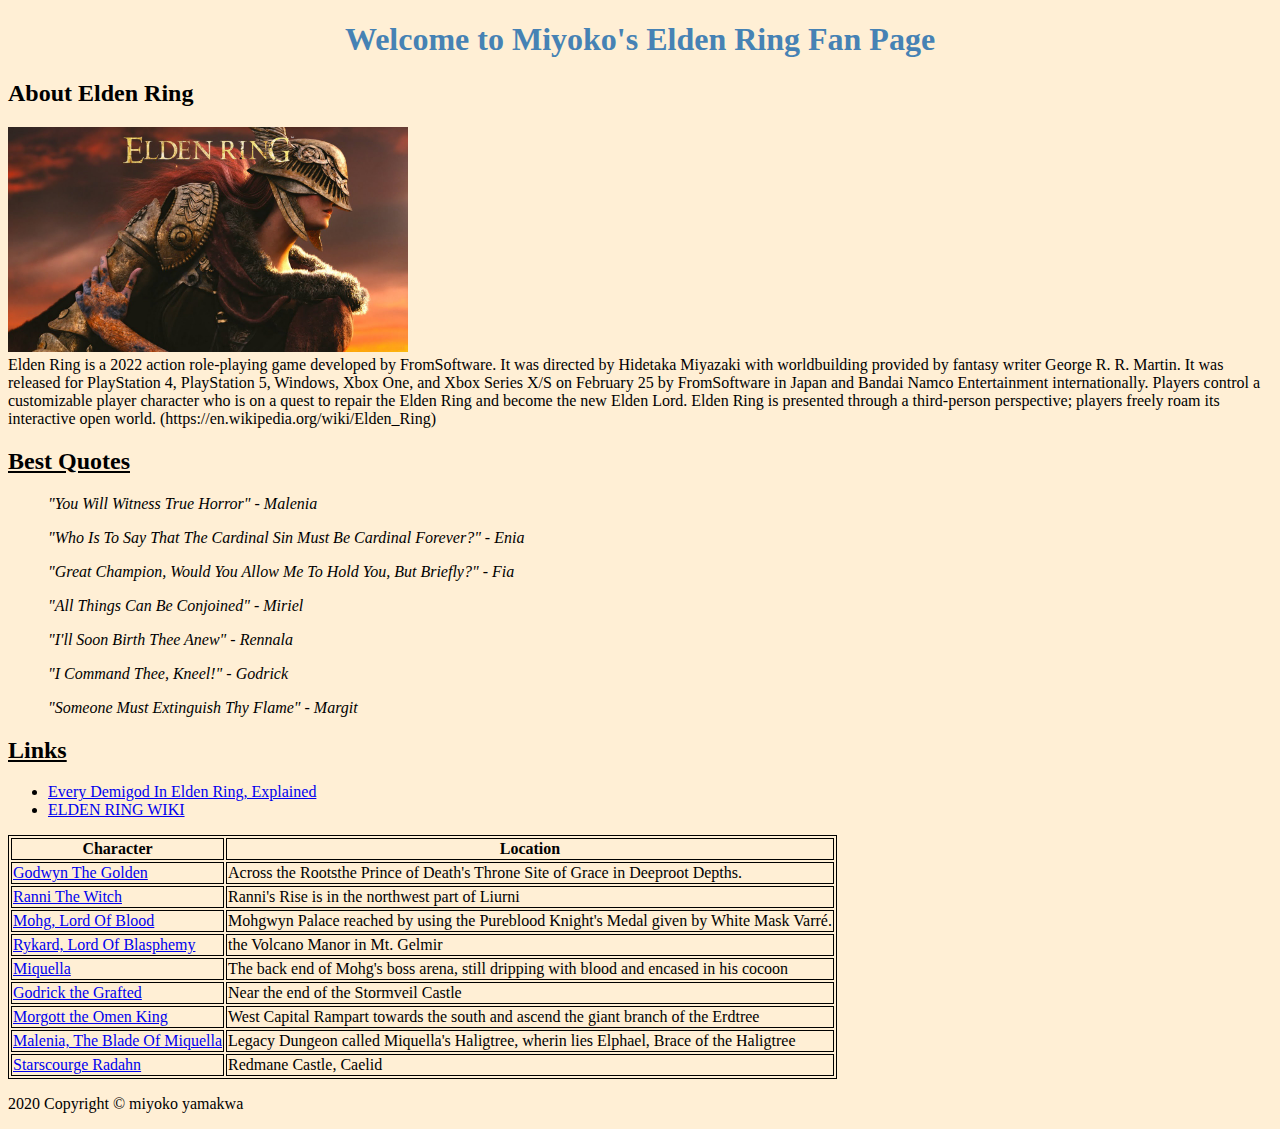
<file: index.html>
<!DOCTYPE html>
<html lang="en">
<head>
    <meta charset="UTF-8">
    <meta http-equiv="X-UA-Compatible" content="IE=edge">
    <meta name="viewport" content="width=device-width", initial-scale=1.0">
    <title>Elden Ring Fan Page</title>
    <link rel="stylesheet" href="css/styles.css" />
</head>
<body>
    <header>
        <h1>Welcome to Miyoko's Elden Ring Fan Page</h1>
        <nav>
        </nav>
    </header>
    <main>
      <section id="general-info">
        <h2>About Elden Ring</h2> 
        <img src="img/Elden_Ring_Box_art2.jpg" alt="fan page image for elden ring" width="400px"/>
        <article>
            Elden Ring is a 2022 action role-playing game developed by FromSoftware. It was directed by Hidetaka Miyazaki with worldbuilding provided by fantasy writer George R. R. Martin. 
            It was released for PlayStation 4, PlayStation 5, Windows, Xbox One, and Xbox Series X/S on February 25 by FromSoftware in Japan and Bandai Namco Entertainment internationally. Players control a customizable player character who is on a quest to repair the Elden Ring and become the new Elden Lord.

            Elden Ring is presented through a third-person perspective; players freely roam its interactive open world. 
            (https://en.wikipedia.org/wiki/Elden_Ring)
        
          </article>
        </section>
        <section id="quotes-section">
          <h2>Best Quotes</h2>
          <blockquote>"You Will Witness True Horror" - Malenia</blockquote>
          <blockquote>"Who Is To Say That The Cardinal Sin Must Be Cardinal Forever?" - Enia</blockquote>  
          <blockquote>"Great Champion, Would You Allow Me To Hold You, But Briefly?" - Fia</blockquote>
          <blockquote>"All Things Can Be Conjoined" - Miriel</blockquote>
          <blockquote>"I'll Soon Birth Thee Anew" - Rennala</blockquote>
          <blockquote>"I Command Thee, Kneel!" - Godrick</blockquote>
          <blockquote>"Someone Must Extinguish Thy Flame" - Margit</blockquote>  
          </section>

          <section id="links-section">
          <h2>Links</h2>
          <ul>
          <li><a href="https://www.cbr.com/every-demigod-elden-ring-explained/">Every Demigod In Elden Ring, Explained</a></li>
          <li><a href="https://eldenring.wiki.fextralife.com">ELDEN RING WIKI</a></li>
          </ul>    
          </section> 
        <section id="facts-section">
          
        <table>
          <caption></caption>
          <tr>
            <th>Character</th>
             <th>Location</th>
          </tr>
      <tr>
        <td>
          <a href="characters/godwyn.html">
          Godwyn The Golden</a>
        </td>
        <td>
          Across the Rootsthe Prince of Death's Throne Site of Grace in Deeproot Depths.
        </td>
      </tr>
      <tr>
        <td>
          <a href="characters/ranni.html">
          Ranni The Witch</a>
        </td>
        <td>
          Ranni's Rise is in the northwest part of Liurni
        </td>
      </tr>
      <tr>
        <td>
          <a href="characters/mohg.html">
            Mohg, Lord Of Blood</a>
        </td>
        <td>
          Mohgwyn Palace reached by using the Pureblood Knight's Medal given by White Mask Varré.
        </td>
      </tr>
        <tr>
          <td>
              <a href="characters/rykard.html">
                Rykard, Lord Of Blasphemy</a>
            </td>
            <td>
              the Volcano Manor in Mt. Gelmir
            </td>
          </tr>
            <tr>
              <td>
              <a href="characters/miquella.html">
                Miquella</a>
            </td>
            <td>
              The back end of Mohg's boss arena, still dripping with blood and encased in his cocoon
            </td>
          </tr>
            <tr>
              <td>
              <a href="characters/godrick.html">
                  Godrick the Grafted</a>
            </td>
            <td>
              Near the end of the Stormveil Castle
            </td>
          </tr>
          <tr>
            <td>
              <a href="characters/morgott.html">
              Morgott the Omen King</a>
            </td>
            <td>
              West Capital Rampart towards the south and ascend the giant branch of the Erdtree
            </td>
          </tr>
          <tr>
          <td>
            <a href="characters/malenia.html">
            Malenia, The Blade Of Miquella</a>
          </td>
          <td>
            Legacy Dungeon called Miquella's Haligtree, wherin lies Elphael, Brace of the Haligtree
          </td>
          </tr>
          <tr>
            <td>
              <a href="characters/radahn.html">
                  Starscourge Radahn</a>
            </td>
            <td>
              Redmane Castle, Caelid
            </td>
          </tr>
        </table>
      </section>
    </main>
    <footer>
      <p>2020 Copyright &copy; miyoko yamakwa</p>
    </footer>
  </body>
</html>
</file>
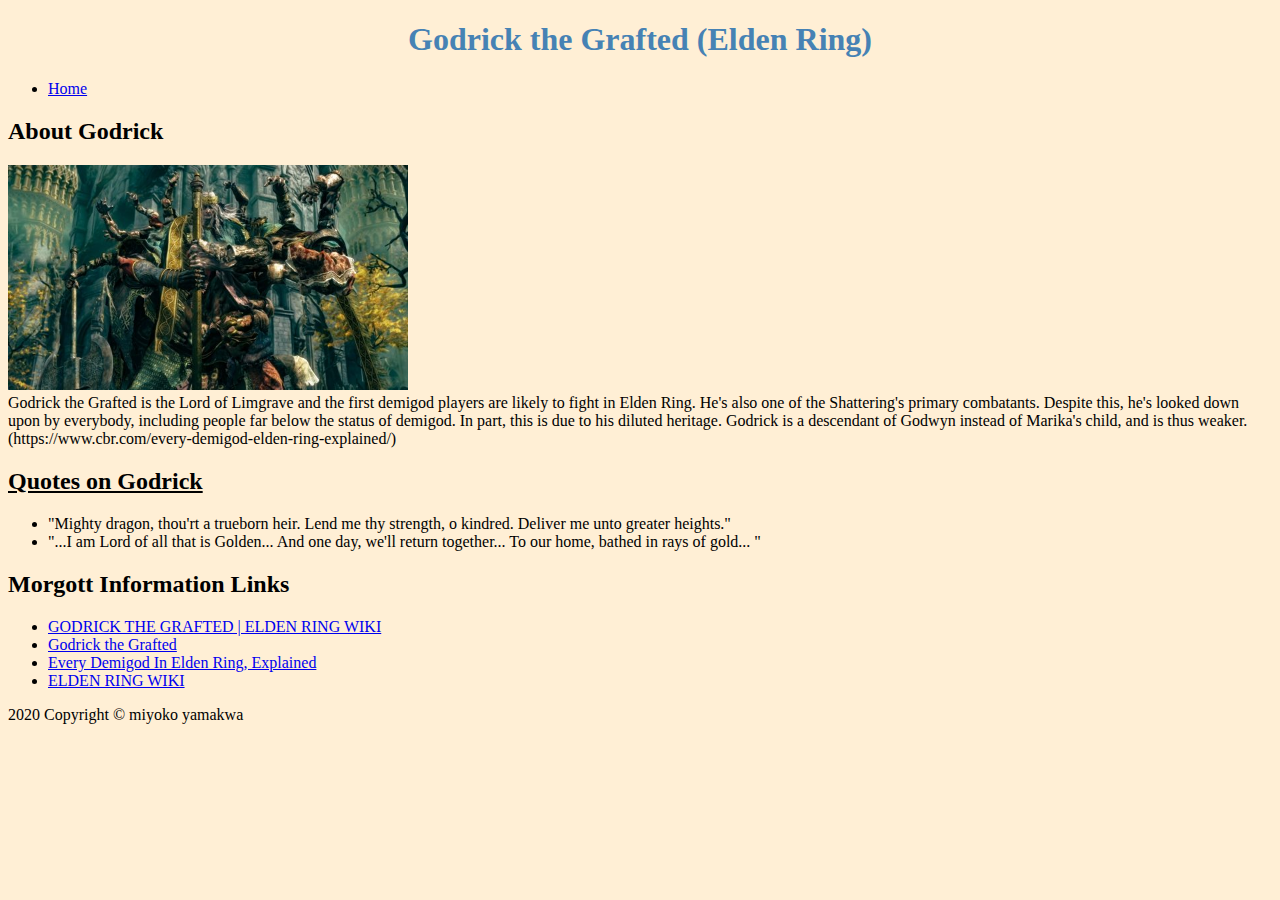
<file: characters/godrick.html>
<!DOCTYPE html>
<html lang="en">
<head>
    <meta charset="UTF-8">
    <meta http-equiv="X-UA-Compatible" content="IE=edge">
    <meta name="viewport" content="width=device-width, initial-scale=1.0">
    <title>Elden Ring Fan Page</title>
    <link rel="stylesheet" href="../css/styles.css" />
</head>
<body>
    <header>
        <h1>Godrick the Grafted (Elden Ring)</h1>
        <nav>
          <ul>
            <li><a href="../index.html">Home</a></li>
          </ul>
        </nav>
    </header>
    <main>
        <h2>About Godrick</h2> 
        <img src="../img/godrick.jpg" alt="Elden Ring" width="400" />
        <article>
            Godrick the Grafted is the Lord of Limgrave and the first demigod players are likely to fight in Elden Ring. He's also one of the Shattering's primary combatants. Despite this, he's looked down upon by everybody, including people far below the status of demigod. In part, this is due to his diluted heritage. Godrick is a descendant of Godwyn instead of Marika's child, and is thus weaker. (https://www.cbr.com/every-demigod-elden-ring-explained/)
        </article>
        <section id="quotes-section">
          <h2>Quotes on Godrick</h2>
          <ul>
            <li>
              "Mighty dragon, thou'rt a trueborn heir. Lend me thy strength, o kindred. Deliver me unto greater heights."
            </li>
            <li>
              "...I am Lord of all that is Golden... And one day, we'll return together... To our home, bathed in rays of gold...	"
            </li>
          </ul>
        </section>
        <section id="links-sectio">
          <h2>Morgott Information Links</h2>
          <ul>
            <li><a href="https://eldenring.wiki.fextralife.com/Godrick+the+Grafted">GODRICK THE GRAFTED | ELDEN RING WIKI</a></li>
            <li><a href="https://eldenring.fandom.com/wiki/Godrick_the_Grafted">Godrick the Grafted</a></li>
            <li><a href="https://www.cbr.com/every-demigod-elden-ring-explained/">Every Demigod In Elden Ring, Explained</a></li>
            <li><a href="https://eldenring.wiki.fextralife.com">ELDEN RING WIKI</a></li>
          </ul>    
        </section>
        </main>
    <footer>
        <p>2020 Copyright &copy; miyoko yamakwa</p>
      </footer>
</body>
</html>
</file>
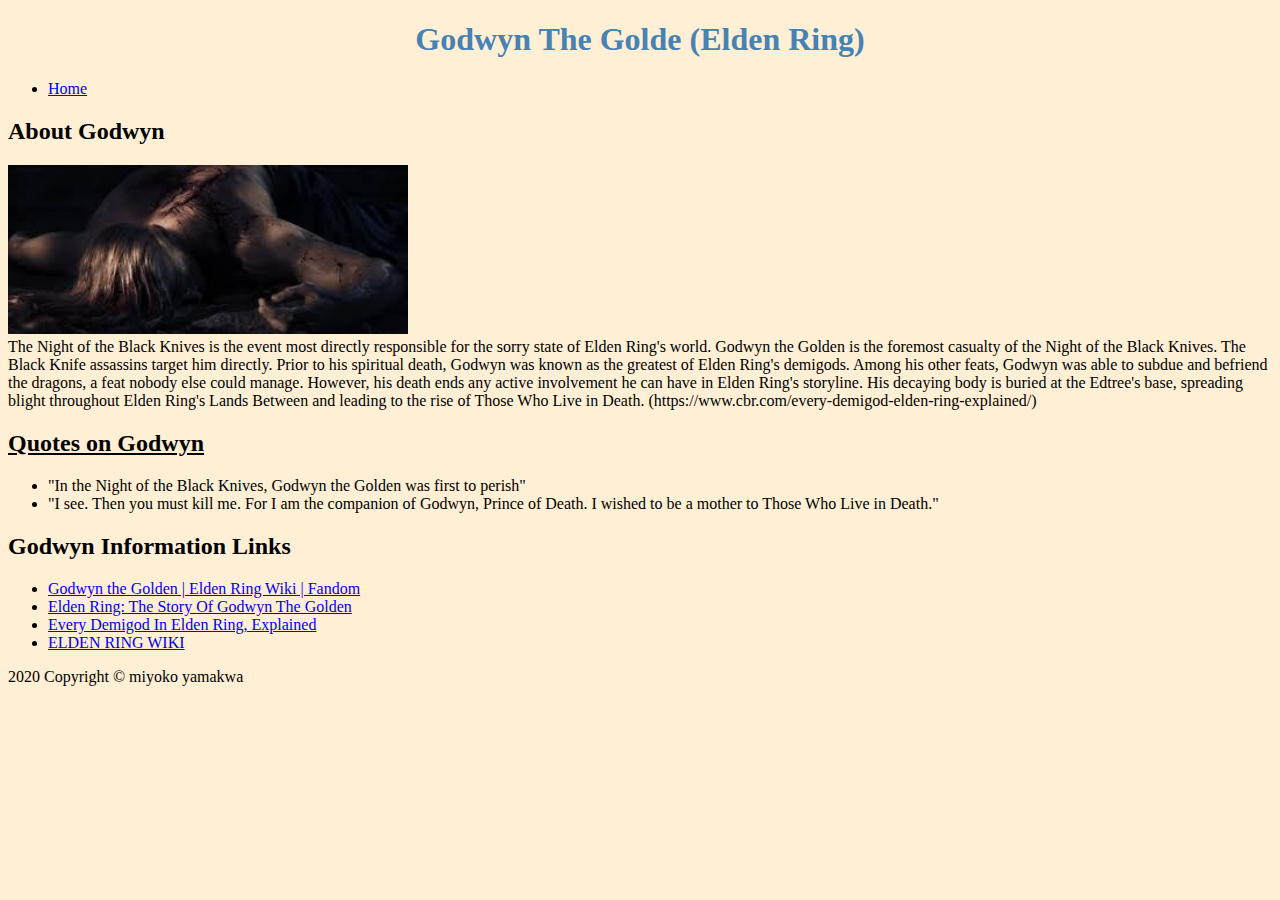
<file: characters/godwyn.html>
<!DOCTYPE html>
<html lang="en">
<head>
    <meta charset="UTF-8">
    <meta http-equiv="X-UA-Compatible" content="IE=edge">
    <meta name="viewport" content="width=device-width, initial-scale=1.0">
    <title>Elden Ring Fan Page</title>
    <link rel="stylesheet" href="../css/styles.css" />
</head>
<body>
    <header>
        <h1>Godwyn The Golde (Elden Ring)</h1>
        <nav>
          <ul>
            <li><a href="../index.html">Home</a></li>
          </ul>
        </nav>
    </header>
    <main>
        <h2>About Godwyn</h2> 
        <img src="../img/godwyn.jpg" alt="Elden Ring" width="400" />
        <article>
            The Night of the Black Knives is the event most directly responsible for the sorry state of Elden Ring's world. Godwyn the Golden is the foremost casualty of the Night of the Black Knives. The Black Knife assassins target him directly. Prior to his spiritual death, Godwyn was known as the greatest of Elden Ring's demigods.
            Among his other feats, Godwyn was able to subdue and befriend the dragons, a feat nobody else could manage. However, his death ends any active involvement he can have in Elden Ring's storyline. His decaying body is buried at the Edtree's base, spreading blight throughout Elden Ring's Lands Between and leading to the rise of Those Who Live in Death. (https://www.cbr.com/every-demigod-elden-ring-explained/)
        </article>
        <section id="quotes-section">
          <h2>Quotes on Godwyn</h2>
          <ul>
            <li>
              "In the Night of the Black Knives, Godwyn the Golden was first to perish"
            </li>
            <li>
              "I see. Then you must kill me. For I am the companion of Godwyn, Prince of Death. I wished to be a mother to Those Who Live in Death."
            </li>
          </ul>
        </section>
        <section id="links-sectio">
          <h2>Godwyn Information Links</h2>
          <ul>
            <li><a href="https://eldenring.fandom.com/wiki/Godwyn_the_Golden">Godwyn the Golden | Elden Ring Wiki | Fandom</a></li>
            <li><a href="https://gamerant.com/elden-ring-godwyn-the-golden-lore-backstory-history-explained/">Elden Ring: The Story Of Godwyn The Golden</a></li>
            <li><a href="https://www.cbr.com/every-demigod-elden-ring-explained/">Every Demigod In Elden Ring, Explained</a></li>
            <li><a href="https://eldenring.wiki.fextralife.com">ELDEN RING WIKI</a></li>
          </ul>    
        </section>
        </main>
        <footer>
            <p>2020 Copyright &copy; miyoko yamakwa</p>
          </footer>
</body>
</html>
</file>
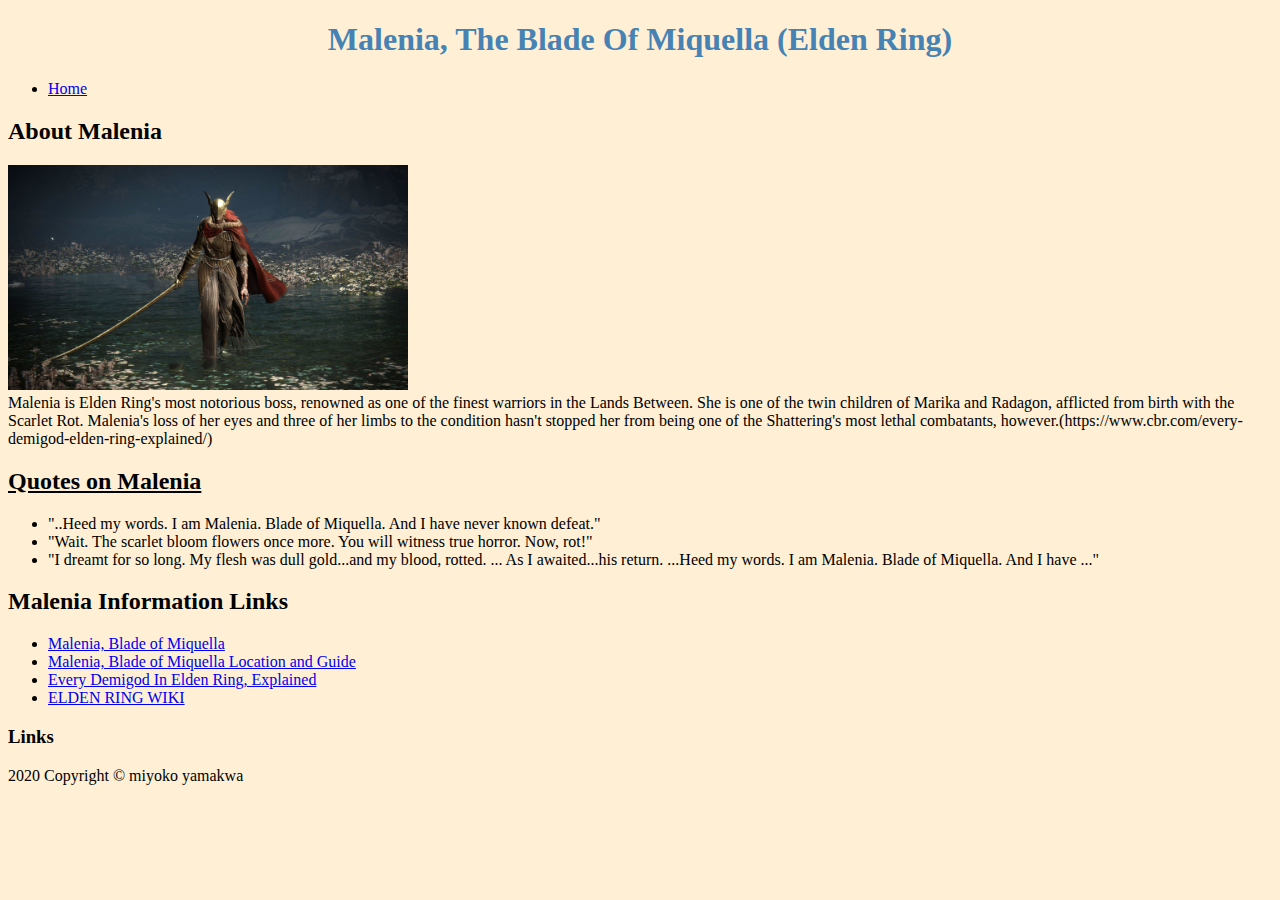
<file: characters/malenia.html>
<!DOCTYPE html>
<html lang="en">
<head>
    <meta charset="UTF-8">
    <meta http-equiv="X-UA-Compatible" content="IE=edge">
    <meta name="viewport" content="width=device-width, initial-scale=1.0">
    <title>Elden Ring Fan Page</title>
    <link rel="stylesheet" href="../css/styles.css" />
</head>
<body>
    <header>
      <h1>Malenia, The Blade Of Miquella (Elden Ring)</h1>
        <nav>
          <ul>
            <li><a href="../index.html">Home</a></li>
          </ul>
        </nav>
    </header>
    <h2>About Malenia</h2> 
    <img src="../img/malenia.jpg" alt="Elden Ring" width="400" />
    <article>
        Malenia is Elden Ring's most notorious boss, renowned as one of the finest warriors in the Lands Between. She is one of the twin children of Marika and Radagon, afflicted from birth with the Scarlet Rot. Malenia's loss of her eyes and three of her limbs to the condition hasn't stopped her from being one of the Shattering's most lethal combatants, however.(https://www.cbr.com/every-demigod-elden-ring-explained/)
    </article>
    <section id="quotes-section">
      <h2>Quotes on Malenia</h2>
      <ul>
        <li>
          "..Heed my words. I am Malenia. Blade of Miquella. And I have never known defeat."
        </li>
        <li>
          "Wait. The scarlet bloom flowers once more. You will witness true horror. Now, rot!"
        </li>
        <li>
          "I dreamt for so long. My flesh was dull gold...and my blood, rotted. ... As I awaited...his return. ...Heed my words. I am Malenia. Blade of Miquella. And I have ..."
        </li>
      </ul>
    </section>
    <section id="links-sectio">
      <h2>Malenia Information Links</h2>
      <ul>
        <li><a href="https://eldenring.fandom.com/wiki/Malenia,_Blade_of_Miquella">Malenia, Blade of Miquella</a></li>
        <li><a href="https://www.ign.com/wikis/elden-ring/Malenia,_Blade_of_Miquella_Location_and_Guide">Malenia, Blade of Miquella Location and Guide</a></li>
        <li><a href="https://www.cbr.com/every-demigod-elden-ring-explained/">Every Demigod In Elden Ring, Explained</a></li>
        <li><a href="https://eldenring.wiki.fextralife.com">ELDEN RING WIKI</a></li>
      </ul>    
    </section>
</main>
<footer>
  <h3>Links</h3>

  <p>2020 Copyright &copy; miyoko yamakwa</p>
</footer>
</body>
</html>
</file>
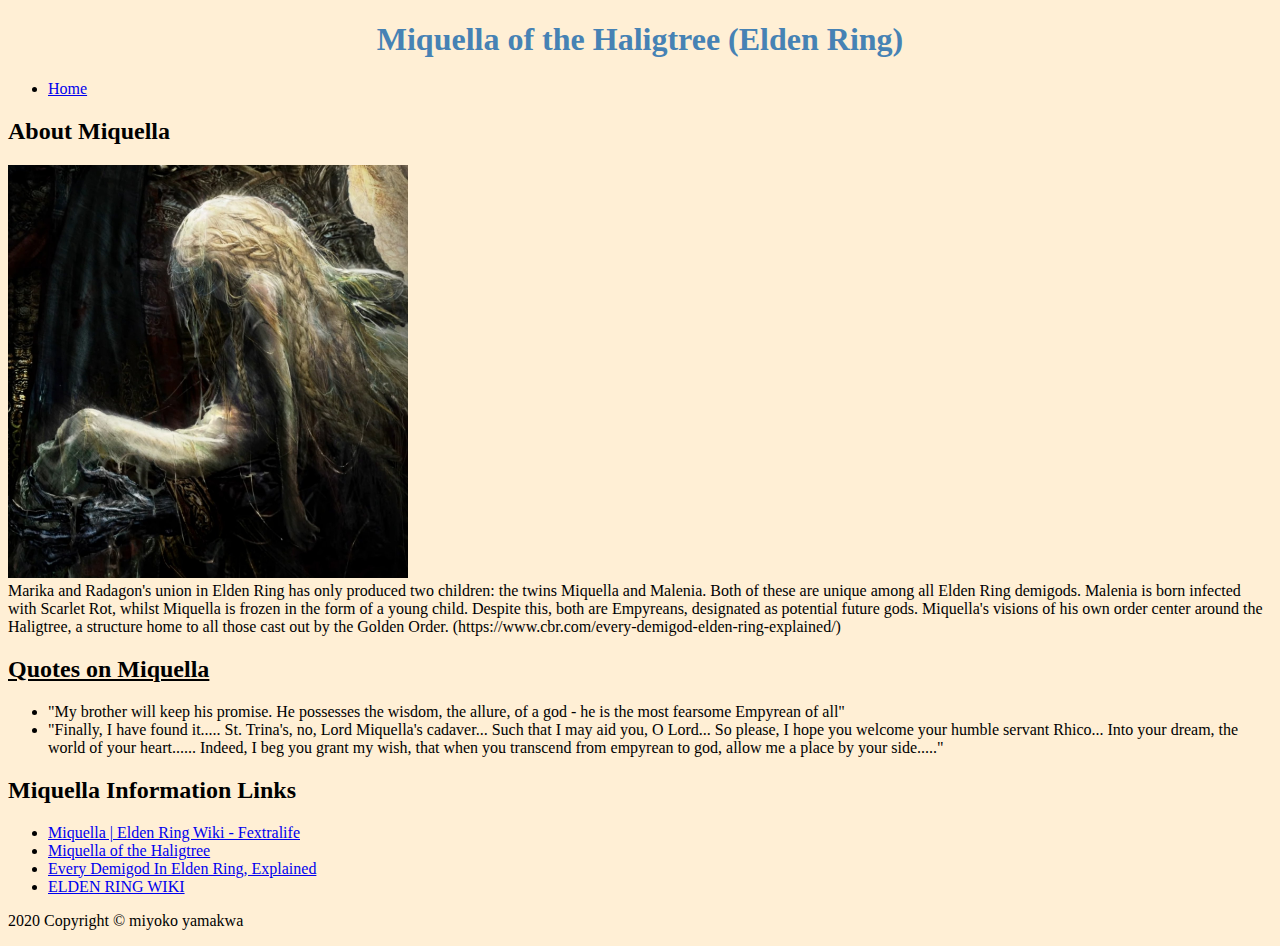
<file: characters/miquella.html>
<!DOCTYPE html>
<html lang="en">
<head>
    <meta charset="UTF-8">
    <meta http-equiv="X-UA-Compatible" content="IE=edge">
    <meta name="viewport" content="width=device-width, initial-scale=1.0">
    <title>Elden Ring Fan Page</title>
    <link rel="stylesheet" href="../css/styles.css" />
</head>
<body>
    <header>
      <h1>Miquella of the Haligtree (Elden Ring)</h1>
        <nav>
          <ul>
            <li><a href="../index.html">Home</a></li>
          </ul>
        </nav>
    </header>
    <main>
        <h2>About Miquella</h2> 
        <img src="../img/miquella.jpg" alt="Elden Ring" width="400" />
        <article>
            Marika and Radagon's union in Elden Ring has only produced two children: the twins Miquella and Malenia. Both of these are unique among all Elden Ring demigods. Malenia is born infected with Scarlet Rot, whilst Miquella is frozen in the form of a young child. Despite this, both are Empyreans, designated as potential future gods. Miquella's visions of his own order center around the Haligtree, a structure home to all those cast out by the Golden Order. (https://www.cbr.com/every-demigod-elden-ring-explained/)
        </article>
        <section id="quotes-section">
          <h2>Quotes on Miquella</h2>
          <ul>
            <li>
              "My brother will keep his promise. He possesses the wisdom, the allure, of a god - he is the most fearsome Empyrean of all"
            </li>
            <li>
              "Finally, I have found it..... St. Trina's, no, Lord Miquella's cadaver... Such that I may aid you, O Lord... So please, I hope you welcome your humble servant Rhico... Into your dream, the world of your heart...... Indeed, I beg you grant my wish, that when you transcend from empyrean to god, allow me a place by your side....."
              </li>
          </ul>
        </section>
        <section id="links-sectio">
          <h2>Miquella Information Links</h2>
          <ul>
            <li><a href="https://eldenring.wiki.fextralife.com/Miquella">Miquella | Elden Ring Wiki - Fextralife</a></li>
            <li><a href="https://eldenring.fandom.com/wiki/Miquella_of_the_Haligtree">Miquella of the Haligtree</a></li>
            <li><a href="https://www.cbr.com/every-demigod-elden-ring-explained/">Every Demigod In Elden Ring, Explained</a></li>
            <li><a href="https://eldenring.wiki.fextralife.com">ELDEN RING WIKI</a></li>
          </ul>    
        </section>
        </main>
        <footer>
          <p>2020 Copyright &copy; miyoko yamakwa</p>
        </footer>
</body>
</html>
</file>
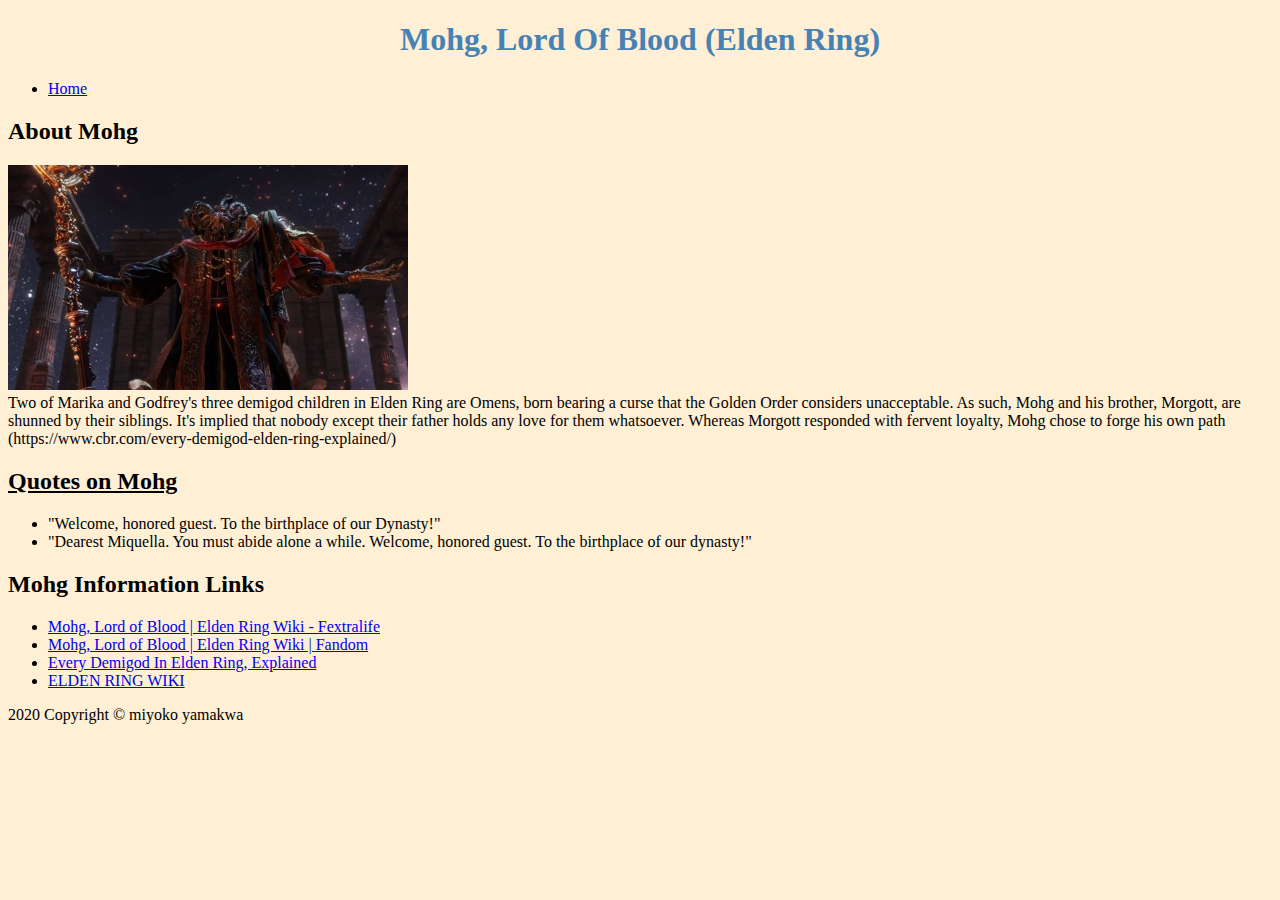
<file: characters/mohg.html>
<!DOCTYPE html>
<html lang="en">
<head>
    <meta charset="UTF-8">
    <meta http-equiv="X-UA-Compatible" content="IE=edge">
    <meta name="viewport" content="width=device-width, initial-scale=1.0">
    <title>Elden Ring Fan Page</title>
    <link rel="stylesheet" href="../css/styles.css" />
</head>
<body>
    <header>
        <h1>Mohg, Lord Of Blood (Elden Ring)</h1>
        <nav>
          <ul>
            <li><a href="../index.html">Home</a></li>
          </ul>
        </nav>
    </header>
    <main>
        <h2>About  Mohg</h2> 
        <img src="../img/mohg.jpg" alt="Elden Ring" width="400" />
        <article>
            Two of Marika and Godfrey's three demigod children in Elden Ring are Omens, born bearing a curse that the Golden Order considers unacceptable. As such, Mohg and his brother, Morgott, are shunned by their siblings. It's implied that nobody except their father holds any love for them whatsoever. Whereas Morgott responded with fervent loyalty, Mohg chose to forge his own path (https://www.cbr.com/every-demigod-elden-ring-explained/)
        </article>
        <section id="quotes-section">
          <h2>Quotes on Mohg</h2>
          <ul>
            <li>
              "Welcome, honored guest. To the birthplace of our Dynasty!"
            </li>
            <li>
              "Dearest Miquella. You must abide alone a while. Welcome, honored guest. To the birthplace of our dynasty!"
            </li>
          </ul>
        </section>
        <section id="links-sectio">
          <h2>Mohg Information Links</h2>
          <ul>
            <li><a href="https://eldenring.wiki.fextralife.com/Mohg,+Lord+of+Blood">Mohg, Lord of Blood | Elden Ring Wiki - Fextralife</a></li>
            <li><a href="https://eldenring.fandom.com/wiki/Mohg,_Lord_of_Blood">Mohg, Lord of Blood | Elden Ring Wiki | Fandom</a></li>
            <li><a href="https://www.cbr.com/every-demigod-elden-ring-explained/">Every Demigod In Elden Ring, Explained</a></li>
            <li><a href="https://eldenring.wiki.fextralife.com">ELDEN RING WIKI</a></li>
          </ul>    
        </section>
        </main>
        <footer>
            <p>2020 Copyright &copy; miyoko yamakwa</p>
          </footer>
</body>
</html>
</file>
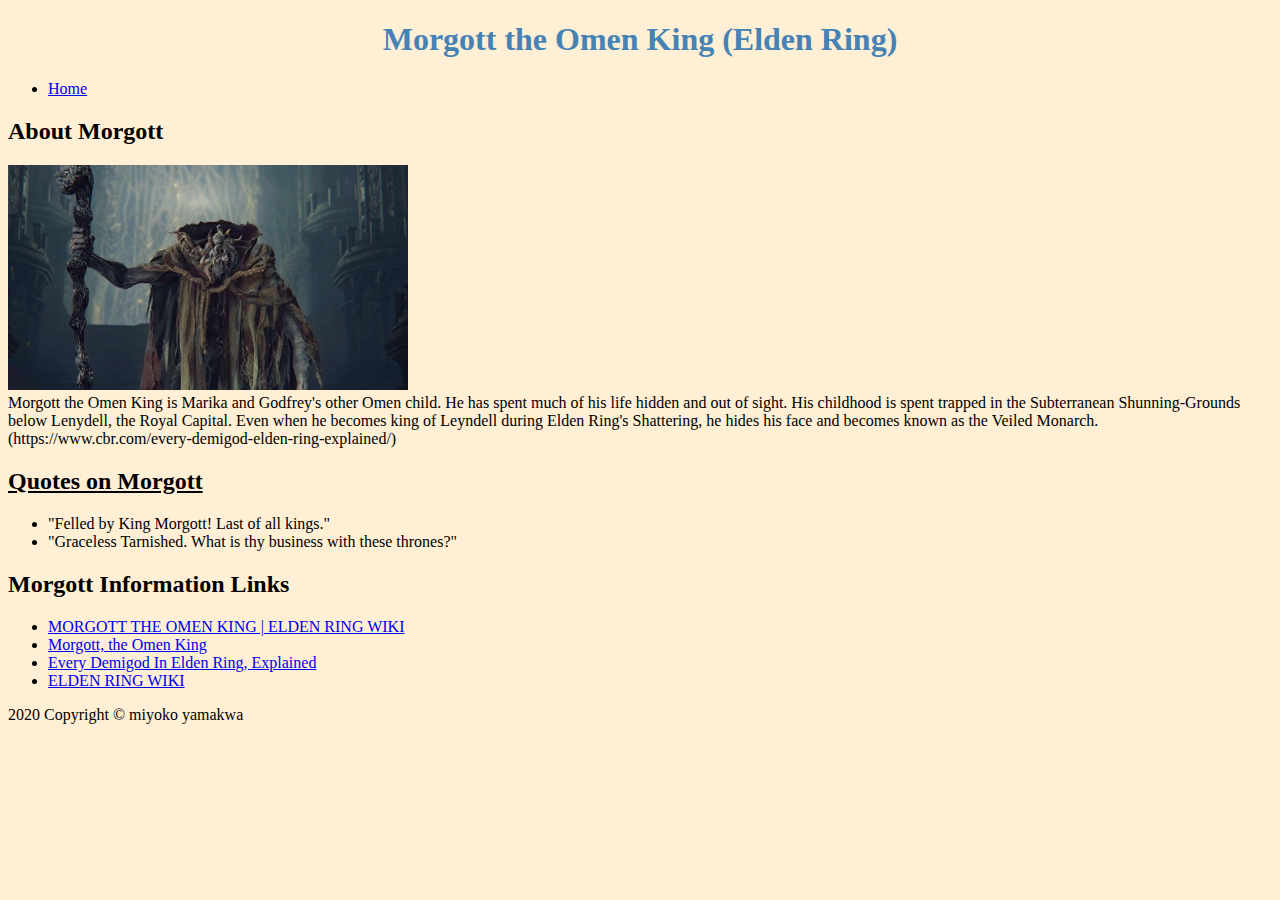
<file: characters/morgott.html>
<!DOCTYPE html>
<html lang="en">
<head>
    <meta charset="UTF-8">
    <meta http-equiv="X-UA-Compatible" content="IE=edge">
    <meta name="viewport" content="width=device-width, initial-scale=1.0">
    <title>Elden Ring Fan Page</title>
    <link rel="stylesheet" href="../css/styles.css" />
</head>
<body>
    <header>
      <h1>Morgott the Omen King (Elden Ring)</h1>
        <nav>
          <ul>
            <li><a href="../index.html">Home</a></li>
          </ul>
        </nav>
    </header>
    <main>
    <h2>About Morgott</h2> 
    <img src="../img/morgott.jpg" alt="Elden Ring" width="400" />
    <article>
        Morgott the Omen King is Marika and Godfrey's other Omen child. He has spent much of his life hidden and out of sight. His childhood is spent trapped in the Subterranean Shunning-Grounds below Lenydell, the Royal Capital. Even when he becomes king of Leyndell during Elden Ring's Shattering, he hides his face and becomes known as the Veiled Monarch. (https://www.cbr.com/every-demigod-elden-ring-explained/)
    </article>
    <section id="quotes-section">
      <h2>Quotes on Morgott</h2>
      <ul>
        <li>
          "Felled by King Morgott! Last of all kings."
        </li>
        <li>
          "Graceless Tarnished. What is thy business with these thrones?"
        </li>
      </ul>
    </section>
    <section id="links-sectio">
      <h2>Morgott Information Links</h2>
      <ul>
        <li><a href="https://eldenring.wiki.fextralife.com/Morgott+the+Omen+King">MORGOTT THE OMEN KING | ELDEN RING WIKI</a></li>
        <li><a href="https://eldenring.fandom.com/wiki/Morgott,_the_Omen_King">Morgott, the Omen King</a></li>
        <li><a href="https://www.cbr.com/every-demigod-elden-ring-explained/">Every Demigod In Elden Ring, Explained</a></li>
        <li><a href="https://eldenring.wiki.fextralife.com">ELDEN RING WIKI</a></li>
      </ul>    
    </section>
    </main>
    <footer>
      <p>2020 Copyright &copy; miyoko yamakwa</p>
    </footer>
</body>
</html>
</file>
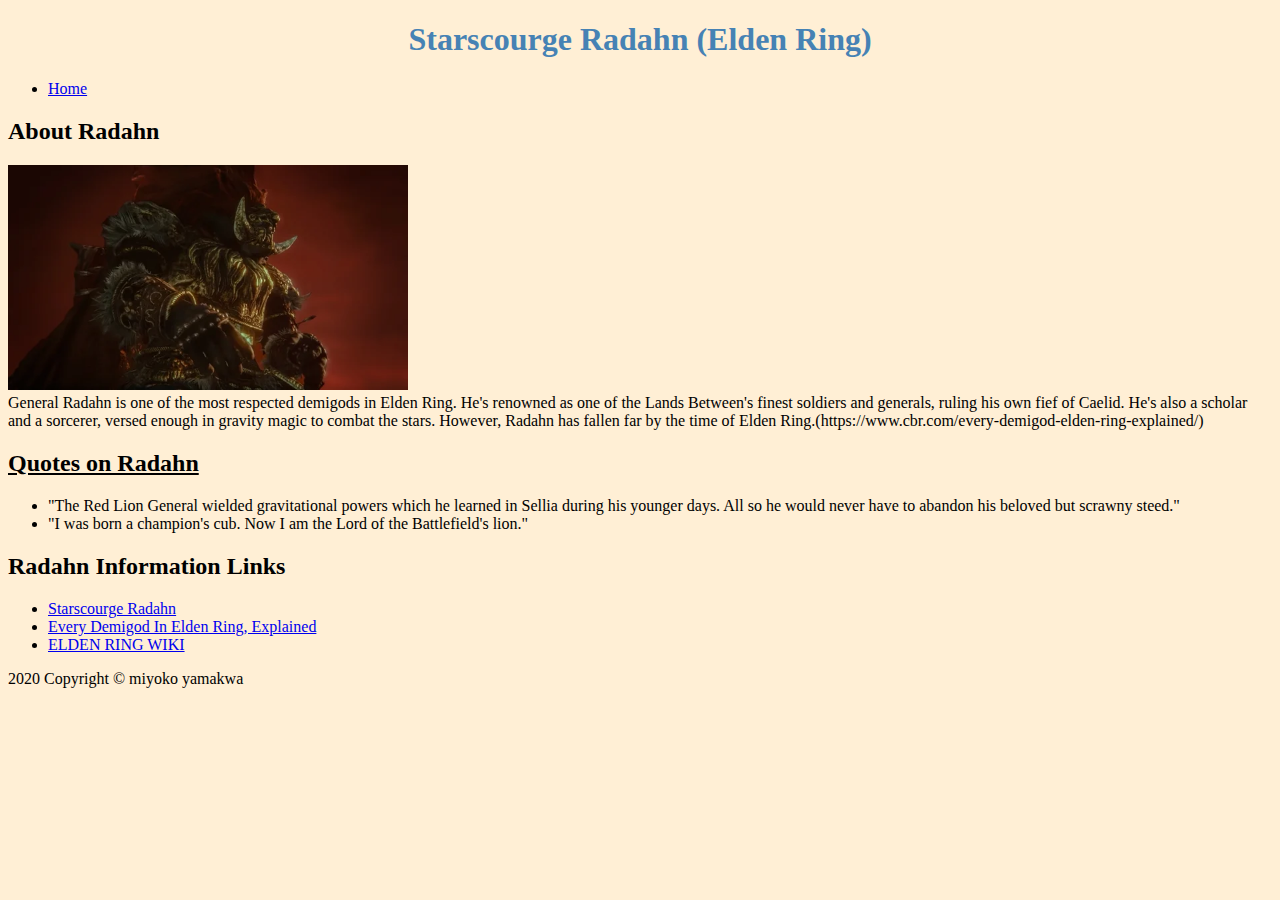
<file: characters/radahn.html>
<!DOCTYPE html>
<html lang="en">
<head>
    <meta charset="UTF-8">
    <meta http-equiv="X-UA-Compatible" content="IE=edge">
    <meta name="viewport" content="width=device-width, initial-scale=1.0">
    <title>Elden Ring Fan Page</title>
    <link rel="stylesheet" href="../css/styles.css" />
</head>
<body>
    <header>
      <h1>Starscourge Radahn (Elden Ring)</h1>
        <nav>
          <ul>
            <li><a href="../index.html">Home</a></li>
          </ul>
        </nav>
    </header>
    <main>
        <h2>About Radahn</h2> 
        <img src="../img/radahn.webp" alt="Elden Ring" width="400" />
        <article>
            General Radahn is one of the most respected demigods in Elden Ring. He's renowned as one of the Lands Between's finest soldiers and generals, ruling his own fief of Caelid. He's also a scholar and a sorcerer, versed enough in gravity magic to combat the stars. However, Radahn has fallen far by the time of Elden Ring.(https://www.cbr.com/every-demigod-elden-ring-explained/)
        </article>
        <section id="quotes-section">
          <h2>Quotes on Radahn</h2>
          <ul>
            <li>
              "The Red Lion General wielded gravitational powers which he learned in Sellia during his younger days. All so he would never have to abandon his beloved but scrawny steed."
            </li>
            <li>
              "I was born a champion's cub. Now I am the Lord of the Battlefield's lion."
            </li>
          </ul>
        </section>
        <section id="links-sectio">
          <h2>Radahn Information Links</h2>
          <ul>
            <li><a href="https://eldenring.fandom.com/wiki/Starscourge_Radahn">Starscourge Radahn</a></li>
            <li><a href="https://www.cbr.com/every-demigod-elden-ring-explained/">Every Demigod In Elden Ring, Explained</a></li>
            <li><a href="https://eldenring.wiki.fextralife.com">ELDEN RING WIKI</a></li>
          </ul>    
        </section>
    </main>
    <footer>
          <p>2020 Copyright &copy; miyoko yamakwa</p>
    </footer>
</body>
</html>
</file>
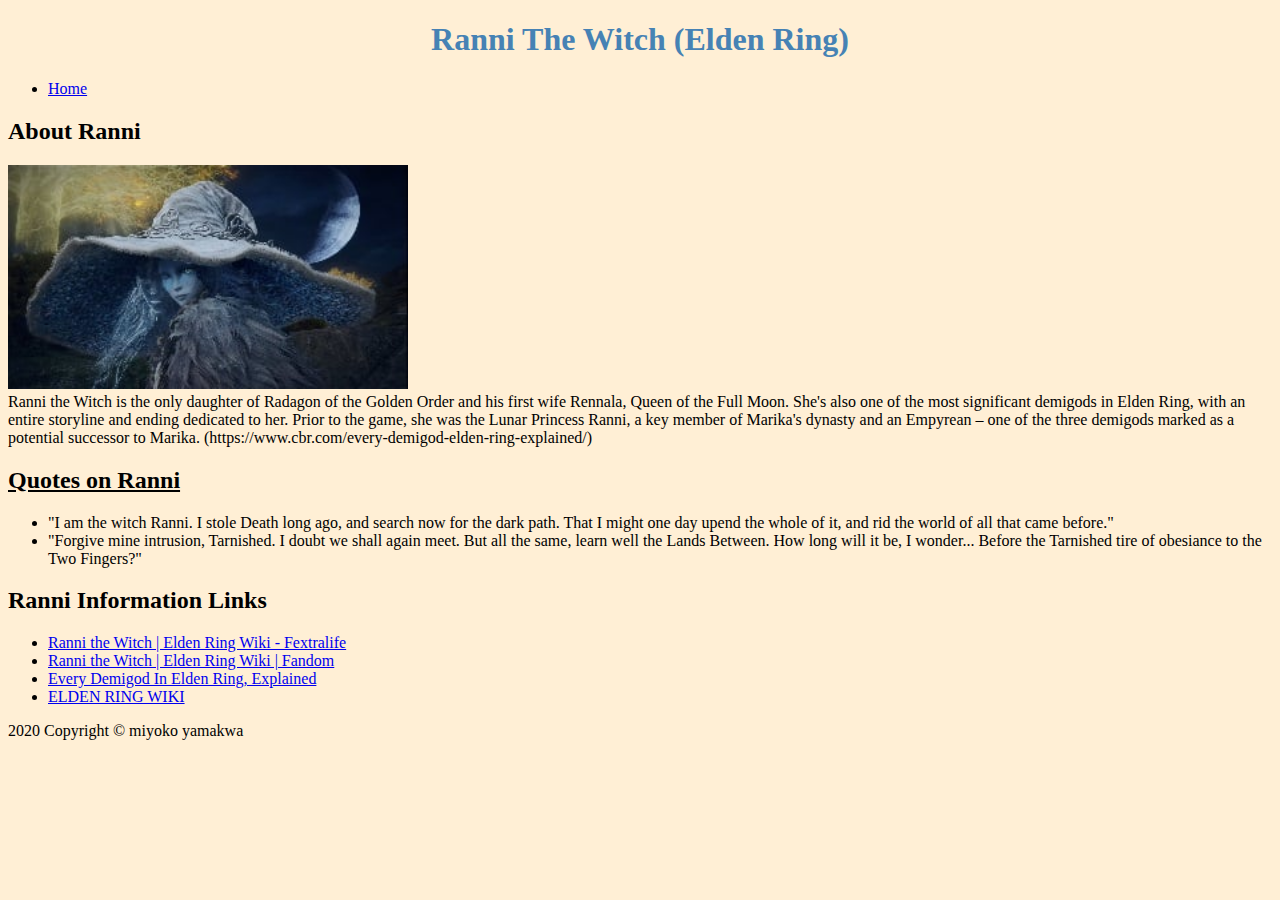
<file: characters/ranni.html>
<!DOCTYPE html>
<html lang="en">
<head>
    <meta charset="UTF-8">
    <meta http-equiv="X-UA-Compatible" content="IE=edge">
    <meta name="viewport" content="width=device-width, initial-scale=1.0">
    <title>Elden Ring Fan Page</title>
    <link rel="stylesheet" href="../css/styles.css" />
</head>
<body>
    <header>
        <h1>Ranni The Witch (Elden Ring)</h1>
        <nav>
          <ul>
            <li><a href="../index.html">Home</a></li>
          </ul>
        </nav>
    </header>
    <main>
        <h2>About  Ranni</h2> 
        <img src="../img/ranni.jpg" alt="Elden Ring" width="400" />
        <article>
            Ranni the Witch is the only daughter of Radagon of the Golden Order and his first wife Rennala, Queen of the Full Moon. She's also one of the most significant demigods in Elden Ring, with an entire storyline and ending dedicated to her. Prior to the game, she was the Lunar Princess Ranni, a key member of Marika's dynasty and an Empyrean – one of the three demigods marked as a potential successor to Marika. (https://www.cbr.com/every-demigod-elden-ring-explained/)
        </article>
        <section id="quotes-section">
          <h2>Quotes on Ranni</h2>
          <ul>
            <li>
              "I am the witch Ranni. I stole Death long ago, and search now for the dark path. That I might one day upend the whole of it, and rid the world of all that came before."
            </li>
            <li>
              "Forgive mine intrusion, Tarnished.
              I doubt we shall again meet. But all the same, learn well the Lands Between.
              How long will it be, I wonder...
              Before the Tarnished tire of obesiance to the Two Fingers?"
            </li>
          </ul>
        </section>
        <section id="links-sectio">
          <h2>Ranni Information Links</h2>
          <ul>
            <li><a href="https://eldenring.wiki.fextralife.com/Ranni+the+Witch">Ranni the Witch | Elden Ring Wiki - Fextralife</a></li>
            <li><a href="https://eldenring.fandom.com/wiki/Ranni_the_Witch">Ranni the Witch | Elden Ring Wiki | Fandom</a></li>
            <li><a href="https://www.cbr.com/every-demigod-elden-ring-explained/">Every Demigod In Elden Ring, Explained</a></li>
            <li><a href="https://eldenring.wiki.fextralife.com">ELDEN RING WIKI</a></li>
          </ul>    
        </section>
        </main>
        <footer>
            <p>2020 Copyright &copy; miyoko yamakwa</p>
          </footer>
</body>
</html>
</file>
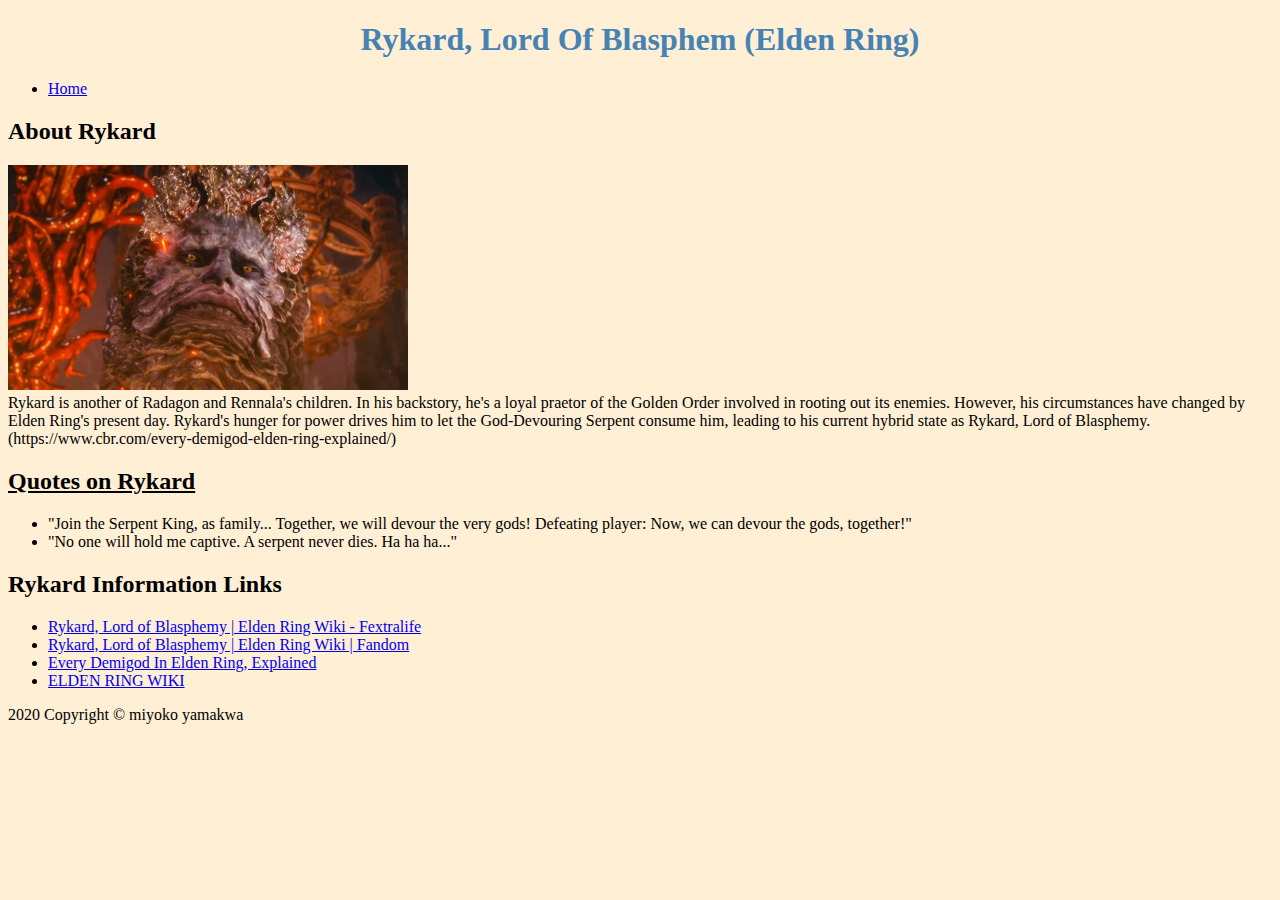
<file: characters/rykard.html>
<!DOCTYPE html>
<html lang="en">
<head>
    <meta charset="UTF-8">
    <meta http-equiv="X-UA-Compatible" content="IE=edge">
    <meta name="viewport" content="width=device-width, initial-scale=1.0">
    <title>Elden Ring Fan Page</title>
    <link rel="stylesheet" href="../css/styles.css" />
</head>
<body>
    <header>
      <h1>Rykard, Lord Of Blasphem (Elden Ring)</h1>
        <nav>
          <ul>
            <li><a href="../index.html">Home</a></li>
          </ul>
        </nav>
    </header>
    <main>
        <h2>About Rykard</h2> 
        <img src="../img/rykard.jpg" alt="Elden Ring" width="400" />
        <article>
            Rykard is another of Radagon and Rennala's children. In his backstory, he's a loyal praetor of the Golden Order involved in rooting out its enemies. However, his circumstances have changed by Elden Ring's present day. Rykard's hunger for power drives him to let the God-Devouring Serpent consume him, leading to his current hybrid state as Rykard, Lord of Blasphemy. (https://www.cbr.com/every-demigod-elden-ring-explained/)
        </article>
        <section id="quotes-section">
          <h2>Quotes on Rykard</h2>
          <ul>
            <li>
              "Join the Serpent King, as family... Together, we will devour the very gods! Defeating player: Now, we can devour the gods, together!"
            </li>
            <li>
              "No one will hold me captive. A serpent never dies. Ha ha ha..."
              </li>
          </ul>
        </section>
        <section id="links-sectio">
          <h2>Rykard Information Links</h2>
          <ul>
            <li><a href="https://eldenring.wiki.fextralife.com/Rykard,+Lord+of+Blasphemy">Rykard, Lord of Blasphemy | Elden Ring Wiki - Fextralife</a></li>
            <li><a href="https://eldenring.fandom.com/wiki/Rykard,_Lord_of_Blasphemy">Rykard, Lord of Blasphemy | Elden Ring Wiki | Fandom</a></li>
            <li><a href="https://www.cbr.com/every-demigod-elden-ring-explained/">Every Demigod In Elden Ring, Explained</a></li>
            <li><a href="https://eldenring.wiki.fextralife.com">ELDEN RING WIKI</a></li>
          </ul>    
        </section>
        </main>
        <footer>
          <p>2020 Copyright &copy; miyoko yamakwa</p>
        </footer>
</body>
</html>
</file>
<file: css/styles.css>
/* Your document must have a background color that's different than the default background of white. */
body {
    background-color: papayawhip;
}

/* You may need to change the text color so it stands out from the new background. */
h1 {
    color: steelblue;
    /* The heading text must be centered on the page. */
    text-align: center;
}

/* Image */
image {
    /* All images in the main part of your page must be no wider than 400 pixels on the page. */
    /* If your image is larger, use CSS to resize the image. */
    max-width: 400px;
}

/* Table section */
table, th, td {
    border: 1px solid black;
}
/* Your page must have a section with id of facts-section. */
/* Inside facts-section, your page must have a second-level heading describing its contents. The heading must be a direct child of the section. */
#facts-section h2 {
    /* The heading inside the section must be underlined. */
    text-decoration: underline;
}

/* Quotes section */
/* The heading must be a direct child of the section. */
#quotes-section>h2 {
    /* The heading inside the section must be underlined. */
    text-decoration: underline;
}
#quotes-section blockquote {
    /* You must use CSS—not HTML—to italicize the quote elements. */
    font-style: italic;
}

/* Links section */
/* Your page must have a section with id of links-section. */
#links-section>h2 {
    /* The heading inside the section must be underlined. */
    text-decoration: underline;
}

form {
    border: solid;
    background-color: thistle;
    padding: 30px;
}
</file>
